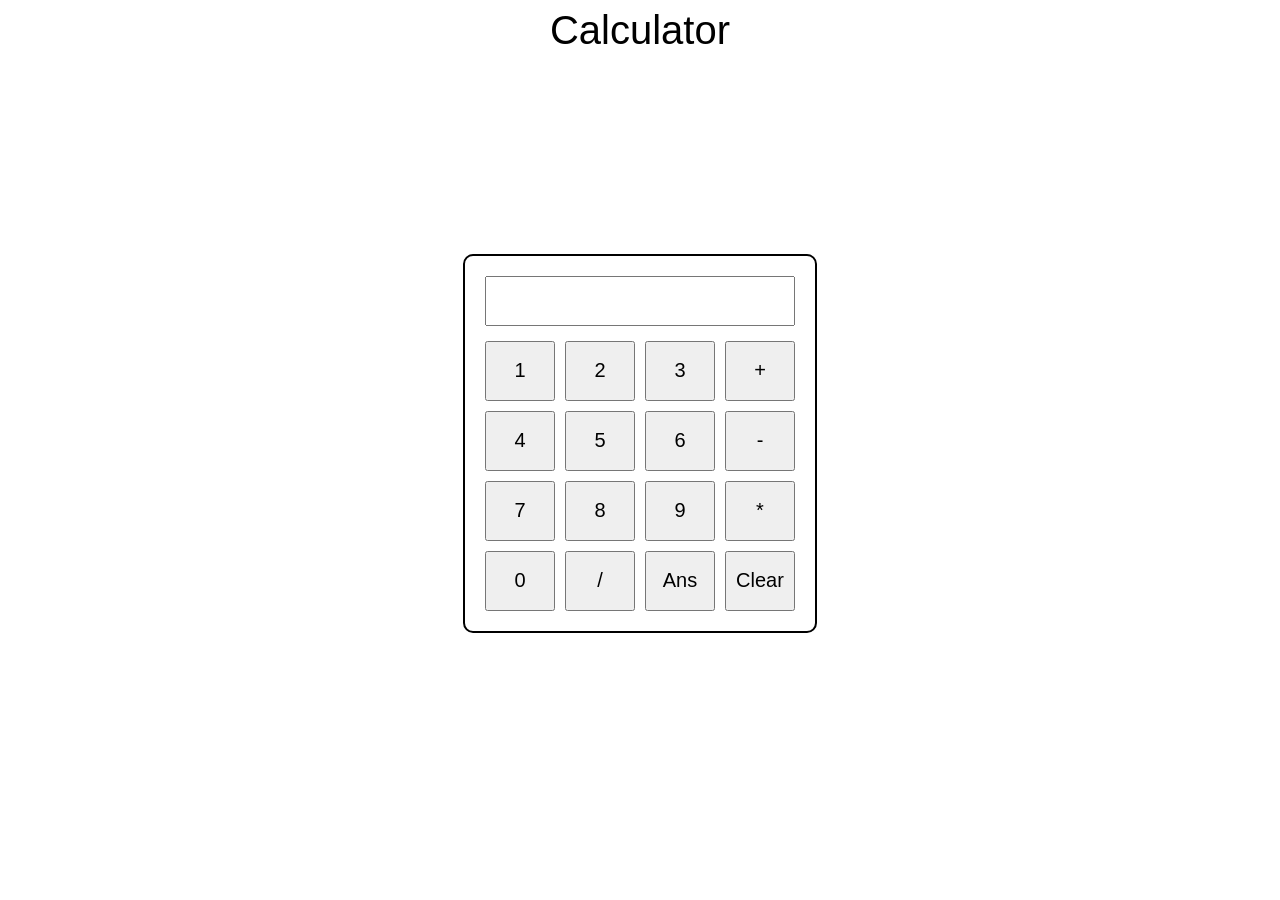
<file: Calculator/index.html>
<!DOCTYPE html>
<html lang="en">
<head>
    <meta charset="UTF-8">
    <meta name="viewport" content="width=device-width, initial-scale=1.0">
    <title>Calculator</title>
    <link rel="stylesheet" href="style.css">
</head>
<body>

    <header>Calculator</header>

    <main class="container">

        <div class="calccontainer">

            <div id="Question">
                <input type="text" id="exp" readonly>
            </div>

            <div class="buttons">

                <button class="btn">1</button>
                <button class="btn">2</button>
                <button class="btn">3</button>
                <button class="btn">+</button>

                <button class="btn">4</button>
                <button class="btn">5</button>
                <button class="btn">6</button>
                <button class="btn">-</button>

                <button class="btn">7</button>
                <button class="btn">8</button>
                <button class="btn">9</button>
                <button class="btn">*</button>

                <button class="btn">0</button>
                <button class="btn">/</button>

                <button id="ans">Ans</button>
                <button id="clr">Clear</button>

            </div>

        </div>

    </main>

    <script src="script.js"></script>

</body>
</html>
</file>
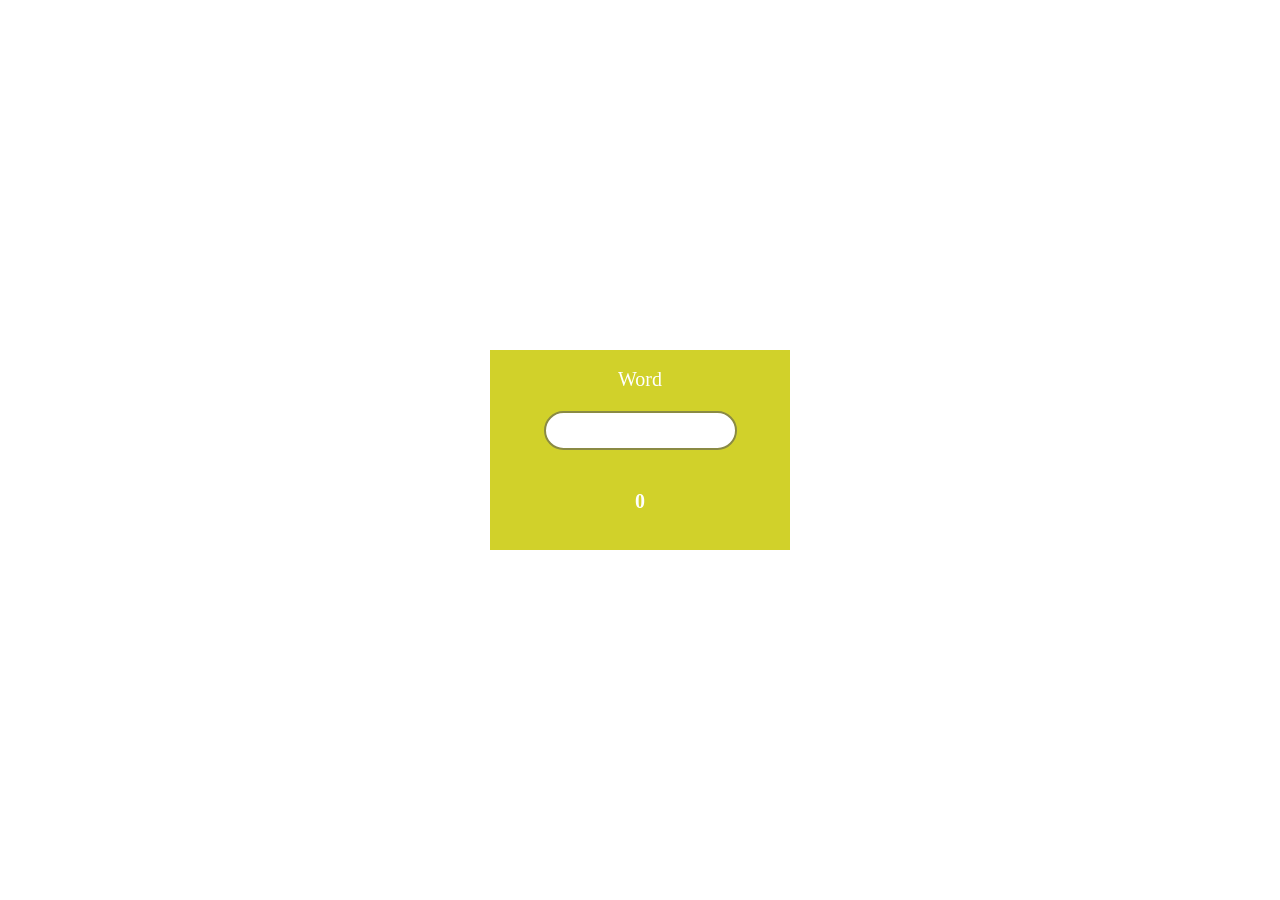
<file: CharacterCounter/index.html>
<!DOCTYPE html>
<html lang="en">
<head>
    <meta charset="UTF-8">
    <meta name="viewport" content="width=device-width, initial-scale=1.0">
    <title>Character Counter</title>
    <link rel="stylesheet" href="style.css">
</head>
<body>

    <div class="container">
        <label for="inp">Word</label>
        <input type="text" id="inp">
        <p class="counter">0</p>
    </div>

    <script src="script.js"></script>
</body>
</html>
</file>
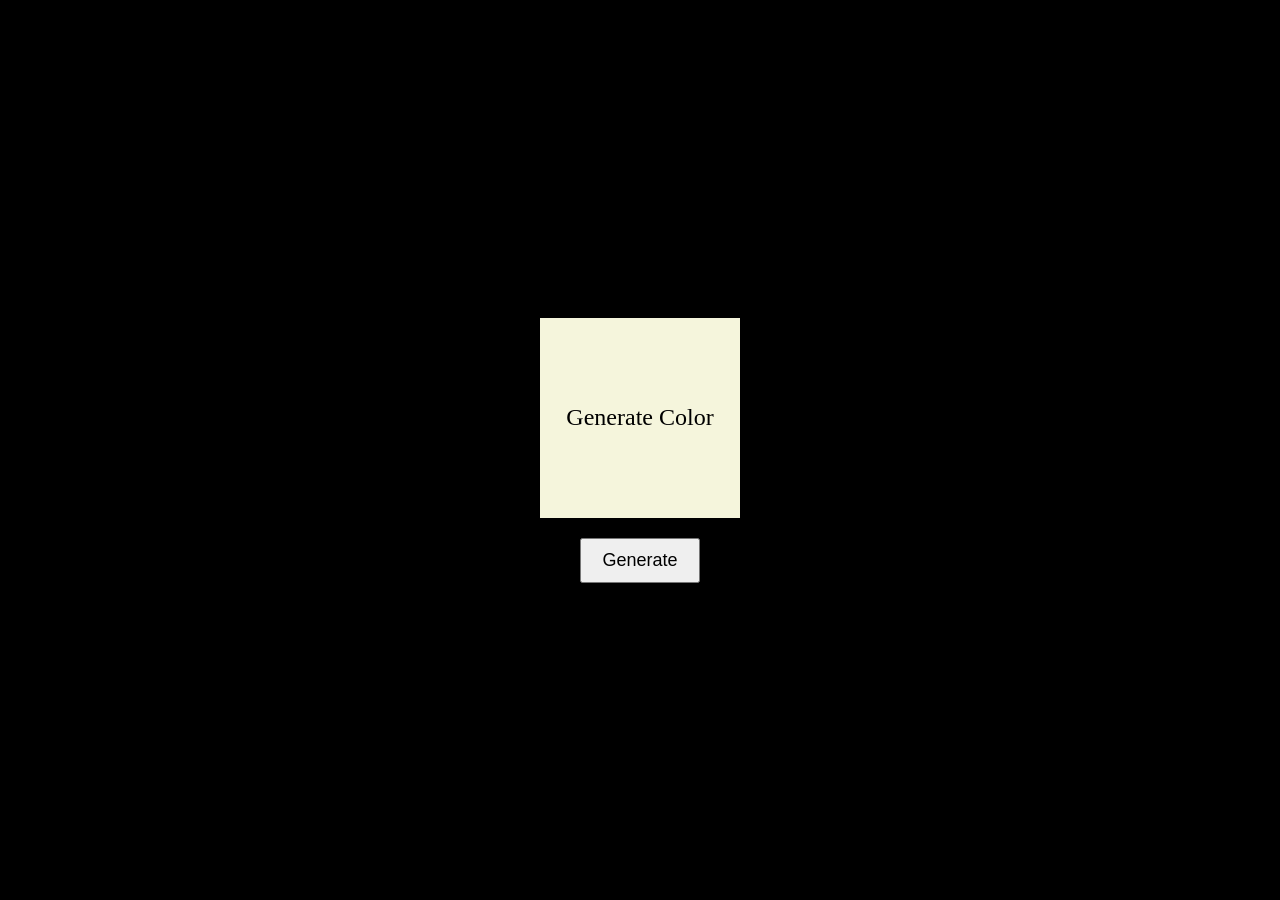
<file: Color_generator/index.html>
<!DOCTYPE html>
<html lang="en">
<head>
    <meta charset="UTF-8">
    <meta name="viewport" content="width=device-width, initial-scale=1.0">
    <title>Color Generator</title>
    <link rel="stylesheet" href="style.css">
</head>
<body>

    <div class="container">
        <div class="color-box">
            <p id="color">Generate Color</p>
        </div>

        <button id="generatecolor">Generate</button>
    </div>
    <script src="script.js"></script>

</body>
</html>
</file>
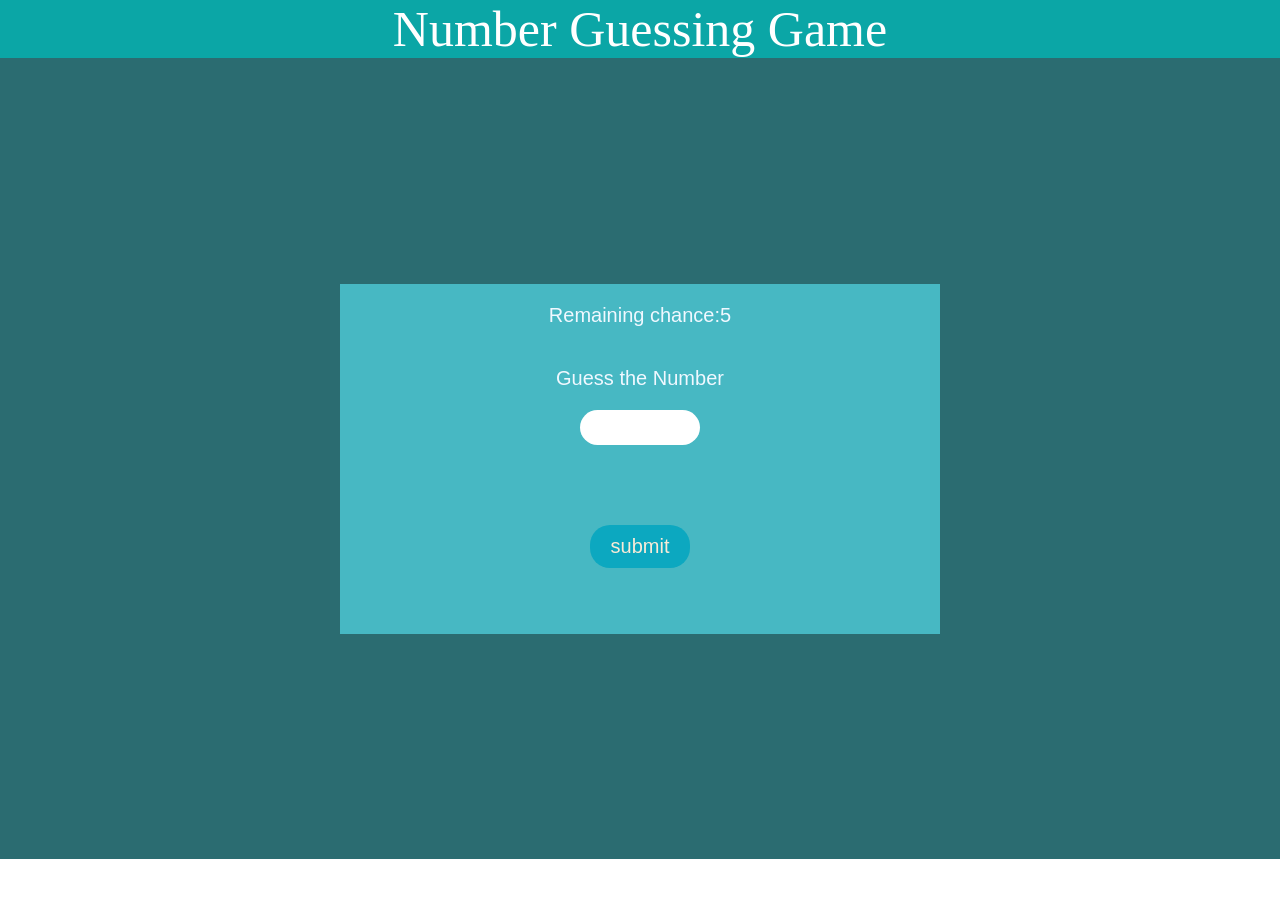
<file: NumberGuss/index.html>
<!DOCTYPE html>
<html lang="en">
<head>
    <meta charset="UTF-8">
    <meta name="viewport" content="width=device-width, initial-scale=1.0">
    <title>Number Guessing Game</title>
    <link rel="stylesheet" href="style.css">
</head>
<body>
    <header>Number Guessing Game</header>
    <main>
        <div class="container">
            <p id="chance">Remaining chance:5</p>
            <label for="userNum">Guess the Number</label>
            <input type="number" id="userNum">
            <p id="result"></p>
            <button id="btn">submit</button>
        </div>
    </main>
    <script src="script.js"></script>
</body>
</html>
</file>
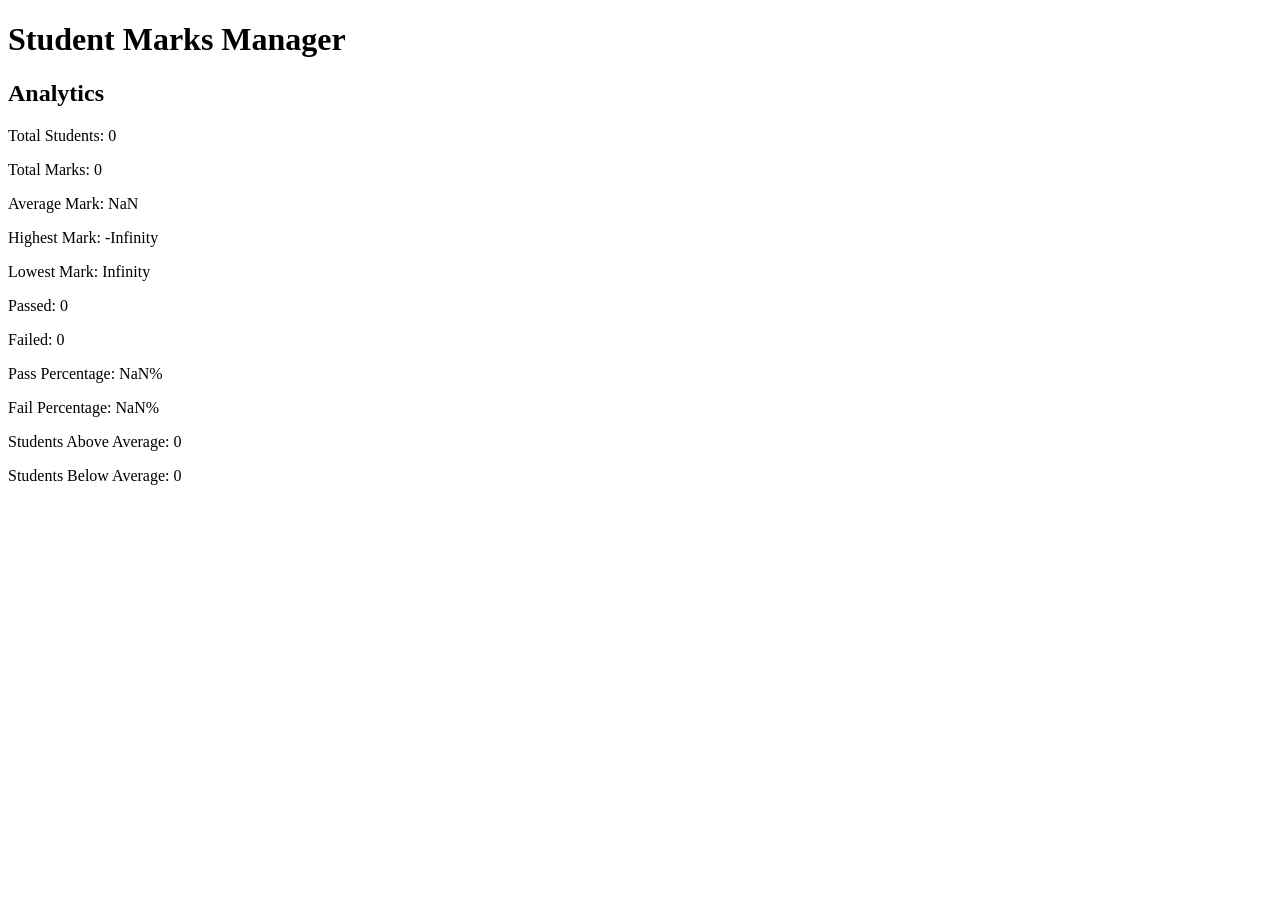
<file: StudentMarkAnalyser/index.html>
<!DOCTYPE html>
<html lang="en">
<head>
    <meta charset="UTF-8">
    <meta name="viewport" content="width=device-width, initial-scale=1.0">
    <title>Student Marks Manager</title>
</head>
<body>

    <h1>Student Marks Manager</h1>

    <div id="output"></div>

    <script src="script.js"></script>

</body>
</html>
</file>
<file: Calculator/style.css>
header{
    text-align: center;
    font-size: 40px;
    font-family: 'Franklin Gothic Medium', 'Arial Narrow', Arial, sans-serif;
    margin-bottom: 30px;
}

.container{
    display: flex;
    justify-content: center;
    align-items: center;

    /* Full screen height */
    height: 80vh;
}

.calccontainer{
    border: 2px solid black;
    padding: 20px;
    border-radius: 10px;
}

#exp{
    width: 100%;
    height: 50px;
    font-size: 24px;
    margin-bottom: 15px;
    box-sizing: border-box;
}

.buttons{
    display: grid;

    /* 4 equal columns */
    grid-template-columns: repeat(4, 70px);

    /* Space between buttons */
    gap: 10px;
}

button{
    height: 60px;
    font-size: 20px;
    cursor: pointer;
}
</file>
<file: CharacterCounter/style.css>
body{
    margin: 0;
    display: flex;
    justify-content: center;
    align-items: center;
    width: 100vw;
    height: 100vh;
}

.container{
    display: flex;
    flex-direction: column;
    align-items: center;
    justify-content: center;
    background-color: rgb(209, 209, 42);
    width: 300px;
    height: 200px;
    gap: 20px;
}

input[type="text"]{
    padding: 10px;
    border-radius: 20px;
    border: 2px solid rgb(138, 138, 68);
}

label{
    font-family: "Times New Roman", Times, serif;
    font-size: 20px;
    color: white;
}
.counter{
    color: white;
    font-size: 20px;
    font-weight: bold;
}

.active{
    color: green;
    font-size: 24px;
}
</file>
<file: Color_generator/style.css>
body {
    margin: 0;
    height: 100vh;
    display: flex;
    justify-content: center;
    align-items: center;
    background-color: black;
}

.container {
    display: flex;
    flex-direction: column; /* puts button below */
    align-items: center;
    gap: 20px; /* space between box and button */
}

.color-box {
    width: 200px;
    height: 200px;
    background-color: beige;

    display: flex;
    justify-content: center;
    align-items: center;

    font-size: 24px;
}

#generatecolor {
    padding: 10px 20px;
    font-size: 18px;
    cursor: pointer;
}
</file>
<file: NumberGuss/style.css>
body{
    margin: 0;
    padding: 0;
}
header{
    text-align: center;
    font-size: 50px;
    background-color: rgb(11, 166, 166);
    color: white;
}
main{

    display: flex;
    height: 89vh;
    flex-direction: column;
    justify-content: center;
    align-items: center;
    background-color: rgb(43, 108, 113);
}
.container
{
    display: flex;
    width: 600px;
    height: 350px;
    gap: 20px;
    flex-direction: column;
    justify-content: start;
    align-items: center;
    background-color: rgb(71, 184, 195);
    color: aliceblue;
    font-size: 20px;
    font-family: Arial, Helvetica, sans-serif;
}
input[type='number']
{
    padding: 10px;
    border-radius: 20px;
    width: 100px;
    border: 2px rgb(0, 0, 0);
    background-color: rgb(255, 255, 255);
    color: rgb(0, 1, 2);
    text-align: center;
    
}
#btn
{
    padding: 10px;
    border-radius: 20px;
    width: 100px;
    font-size: 20px;
    color: antiquewhite;
    background-color: rgb(12, 168, 192);
    border: 2px rgb(42, 168, 168);
}
#btn:hover
{
    transform: scale(1.1);
    background-color: rgb(3, 138, 158);
}
</file>
